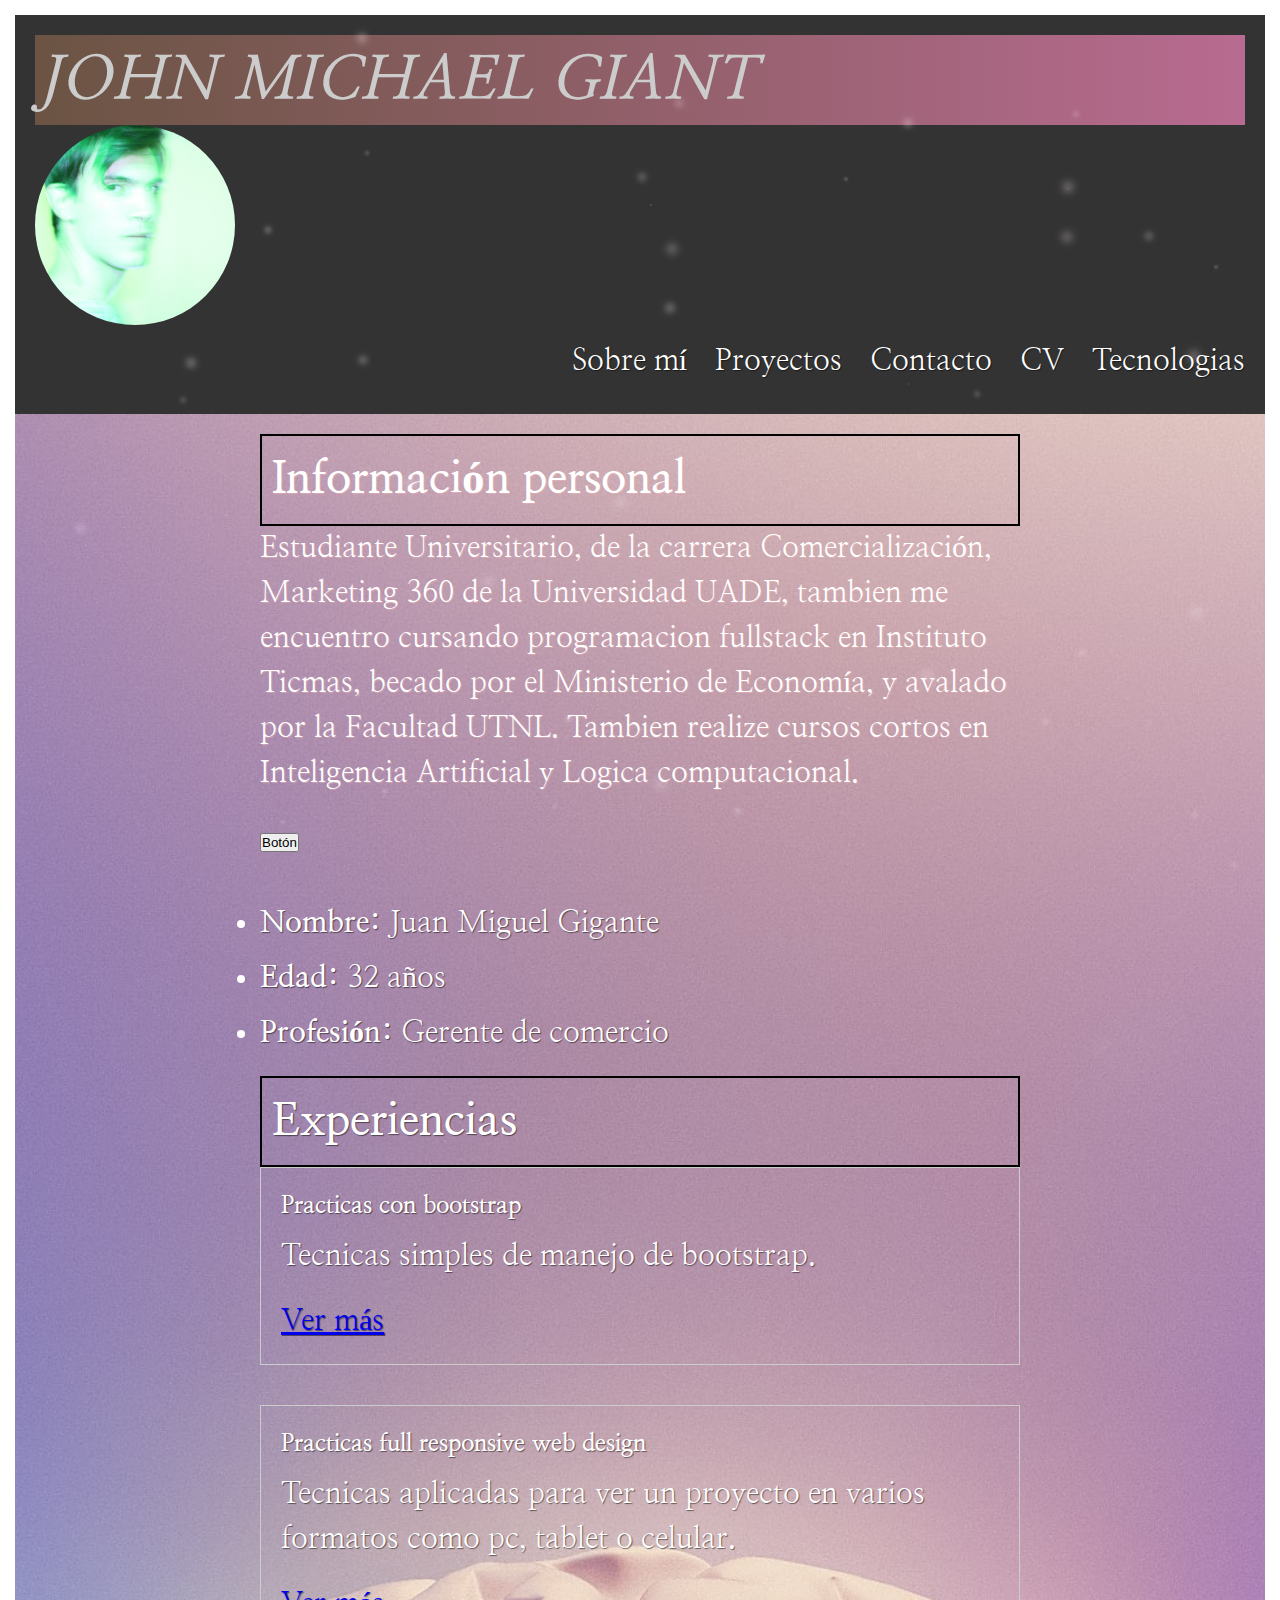
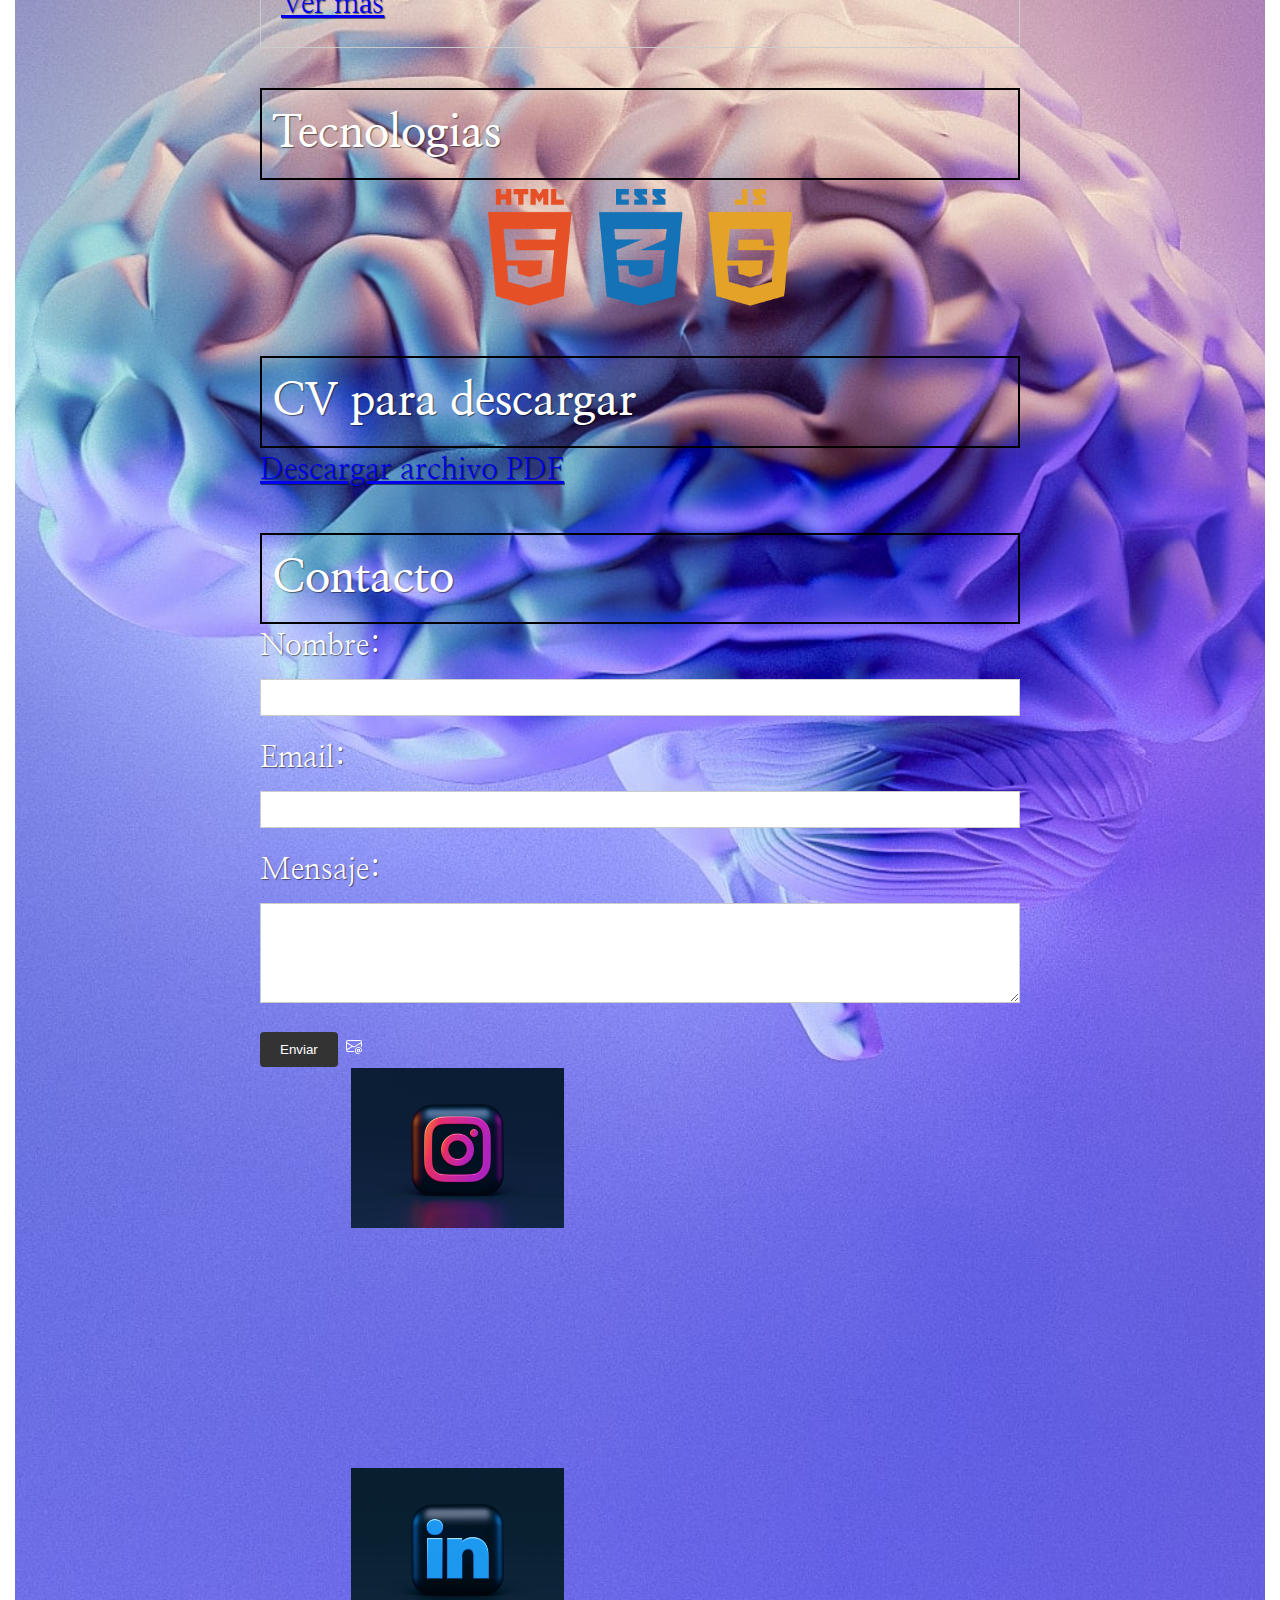
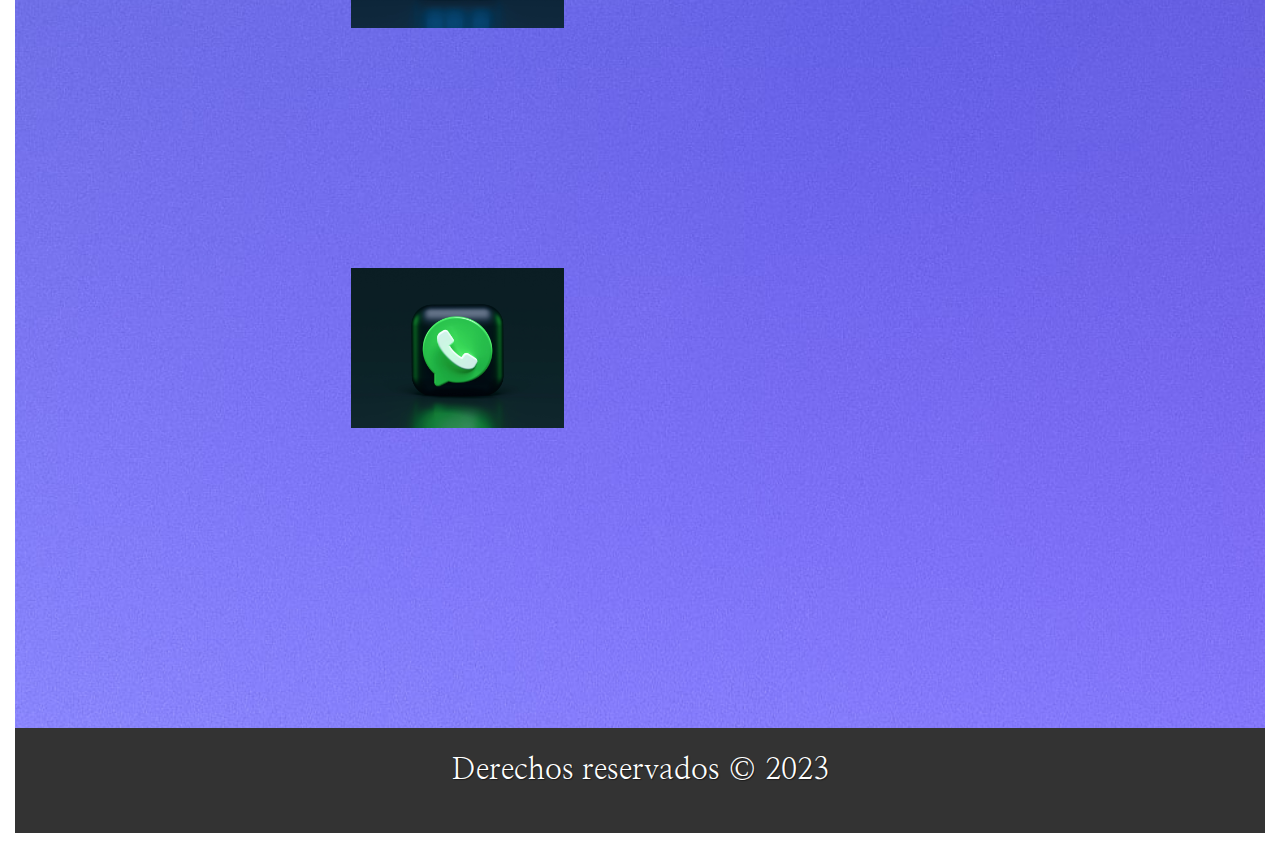
<file: index.html>
<!DOCTYPE html>
<html lang="es">
<head>
    <link rel="icon" type="image/png" href="www.png">
    <meta charset="UTF-8">
    <meta http-equiv="X-UA-Compatible" content="IE=edge">
    <meta name="viewport" content="width=device-width, initial-scale=1.0">
  <title>Document</title>
  <link href="https://cdn.jsdelivr.net/npm/bootstrap@5.1.3/dist/css/bootstrap.min.css" rel="stylesheet" integrity="sha384-1BmE4kWBq78iYhFldvKuhfTAU6auU8tT94WrHftjDbrCEXSU1oBoqyl2QvZ6jIW3" crossorigin="anonymous">
        <!--<link rel="stylesheet" href="CSS/bootstrap.bundle.min.js">--> 
        <!-- BOOTSTRAP.5.1.3 -->
       <script src="https://cdn.jsdelivr.net/npm/bootstrap@5.1.3/dist/js/bootstrap.bundle.min.js" integrity="sha384-ka7Sk0Gln4gmtz2MlQnikT1wXgYsOg+OMhuP+IlRH9sENBO0LRn5q+8nbTov4+1p" crossorigin="anonymous"></script>
       <link rel="stylesheet" href="styles.css">

        </div>
      </div>
  <link rel="preconnect" href="https://fonts.googleapis.com">
  <link rel="preconnect" href="https://fonts.gstatic.com" crossorigin>
  <link rel="preconnect" href="https://fonts.googleapis.com">
<link rel="preconnect" href="https://fonts.gstatic.com" crossorigin>
<link href="https://fonts.googleapis.com/css2?family=Abril+Fatface&family=Montserrat:ital,wght@1,400;1,900&family=Nanum+Myeongjo:wght@800&display=swap" rel="stylesheet">
    <div class="estelas-de-luz"></div>
    <header>
      <div class="container">
        <div class="row">
          <div class="col-12 col-md-6">
            <h1>John Michael Giant</h1>
            <img src="IMG_0439.JPG" alt="" class="rounded-image">
          </div>
          <div class="col-12 col-md-6">
            <nav>
              <ul> 
                <li><a href="#sobre-mi">Sobre mí</a></li>
                <li><a href="#proyectos">Proyectos</a></li>
                <li><a href="#contacto">Contacto</a></li>
                <li><a href="#CV">CV</a></li>
                <li><a href="#tecnologias">Tecnologias</a></li>
                </ul>
      </nav>
    </header>
    
    <main>
      <section id="sobre-mi">
        <h2>Información personal</h2>
        <p id="parrafo">Estudiante Universitario, de la carrera Comercialización, Marketing 360 de la Universidad UADE, tambien me encuentro cursando programacion fullstack en Instituto Ticmas, becado por el Ministerio de Economía, y avalado por la Facultad UTNL. Tambien realize cursos cortos en Inteligencia Artificial y Logica computacional.</p>
        <button id="boton">Botón</button>
      </section>
   
        <ul>
          <li><strong>Nombre:</strong> Juan Miguel Gigante</li>
          <li><strong>Edad:</strong> 32 años</li>
          <li><strong>Profesión:</strong> Gerente de comercio</li>
        </ul>
      </section>
      <section id="proyectos">
        <h2>Experiencias</h2>
        <article>
          <h3>Practicas con bootstrap</h3>
          <p>Tecnicas simples de manejo de bootstrap.</p>
          <a href="#">Ver más</a>
        </article>
        <article>
          <h3>Practicas full responsive web design</h3>
          <p>Tecnicas aplicadas para ver un proyecto en varios formatos como pc, tablet o celular.</p>
          <a href="#">Ver más</a>
        </article>
        <section id="Habilidades">
          <h2>Tecnologias</h2>

          <img src="html5-logo-best-web-design-psd-html-cms-development-ecommerce-6.png" alt="Logotipo de HTML" class="logo">

        
          </ul>
        </section>
        <!-- Y así sucesivamente... -->
      </section>
      <h2>CV para descargar</h2>
      <section id="CV">
        <a href="Curriculum-Vitae-Word (1).doc" download>Descargar archivo PDF</a>
      </section>
      <section id="contacto">
        <h2>Contacto</h2>
        <form>
          <label for="nombre">Nombre:</label>
          <input type="text" id="nombre" name="nombre">
          <label for="email">Email:</label>
          <input type="email" id="email" name="email">
          <label for="mensaje">Mensaje:</label>
          <textarea id="mensaje" name="mensaje"></textarea>
          <button type="submit">Enviar</button>
          <svg xmlns="http://www.w3.org/2000/svg" width="16" height="16" fill="currentColor" class="bi bi-envelope-at" viewBox="0 0 16 16">
            <path d="M2 2a2 2 0 0 0-2 2v8.01A2 2 0 0 0 2 14h5.5a.5.5 0 0 0 0-1H2a1 1 0 0 1-.966-.741l5.64-3.471L8 9.583l7-4.2V8.5a.5.5 0 0 0 1 0V4a2 2 0 0 0-2-2H2Zm3.708 6.208L1 11.105V5.383l4.708 2.825ZM1 4.217V4a1 1 0 0 1 1-1h12a1 1 0 0 1 1 1v.217l-7 4.2-7-4.2Z"/>
            <path d="M14.247 14.269c1.01 0 1.587-.857 1.587-2.025v-.21C15.834 10.43 14.64 9 12.52 9h-.035C10.42 9 9 10.36 9 12.432v.214C9 14.82 10.438 16 12.358 16h.044c.594 0 1.018-.074 1.237-.175v-.73c-.245.11-.673.18-1.18.18h-.044c-1.334 0-2.571-.788-2.571-2.655v-.157c0-1.657 1.058-2.724 2.64-2.724h.04c1.535 0 2.484 1.05 2.484 2.326v.118c0 .975-.324 1.39-.639 1.39-.232 0-.41-.148-.41-.42v-2.19h-.906v.569h-.03c-.084-.298-.368-.63-.954-.63-.778 0-1.259.555-1.259 1.4v.528c0 .892.49 1.434 1.26 1.434.471 0 .896-.227 1.014-.643h.043c.118.42.617.648 1.12.648Zm-2.453-1.588v-.227c0-.546.227-.791.573-.791.297 0 .572.192.572.708v.367c0 .573-.253.744-.564.744-.354 0-.581-.215-.581-.8Z"/>
          </svg>
          <div id="carouselExampleSlidesOnly" class="carousel slide" data-bs-ride="carousel">
            <div class="carousel-inner">
              <div class="carousel-item active">
                <img src="alexander-shatov-71Qk8ODIBko-unsplash.jpg" class="d-block w-100" alt="...">
              </div>
              <div class="carousel-item">
                <img src="alexander-shatov-9Zjd7PE_FRM-unsplash.jpg" class="d-block w-100" alt="...">
              </div>
              <div class="carousel-item">
                <img src="alexander-shatov-_qsuER9xYOY-unsplash.jpg" class="d-block w-100" alt="...">
        </form>
      </section>
    </main>
        </div>
    <footer>
      <p>Derechos reservados &copy; 2023</p>
    </footer>
    <script src="estelas.js"></script>
  </body>

</html>
</file>
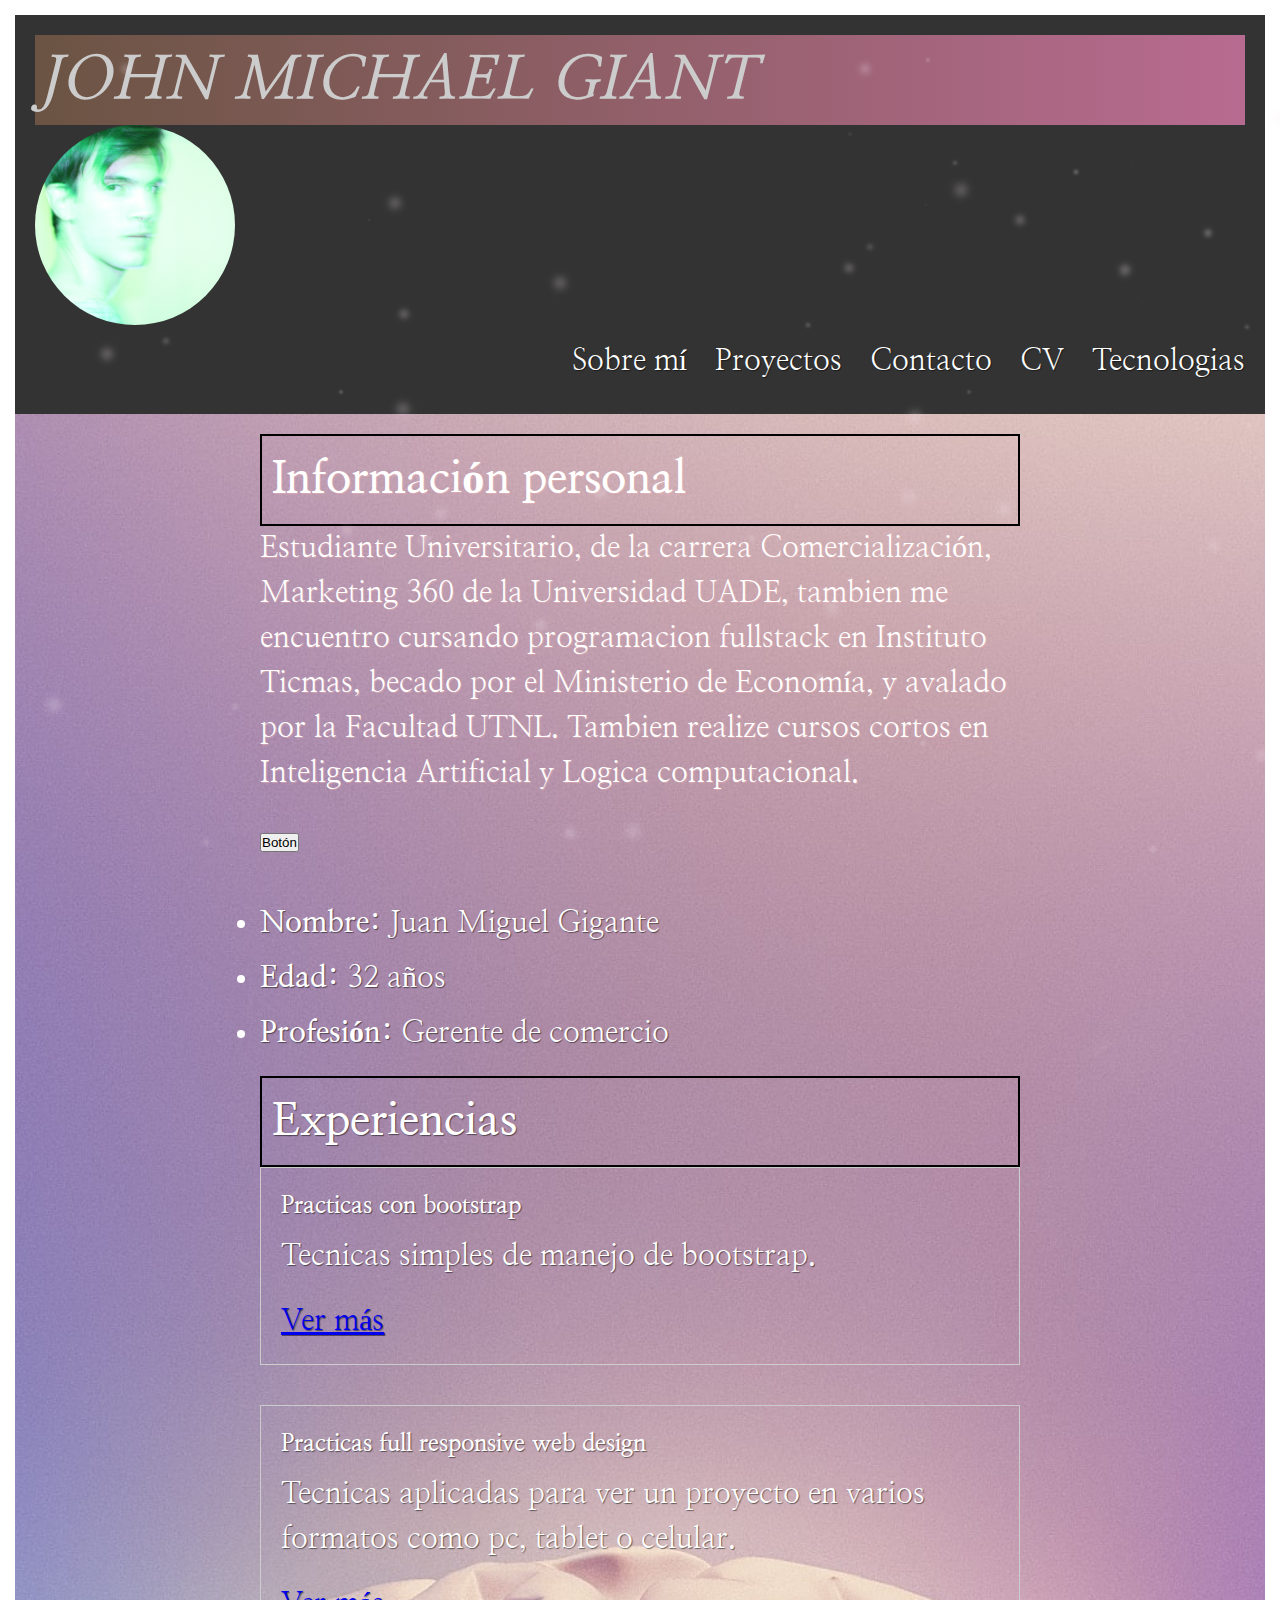
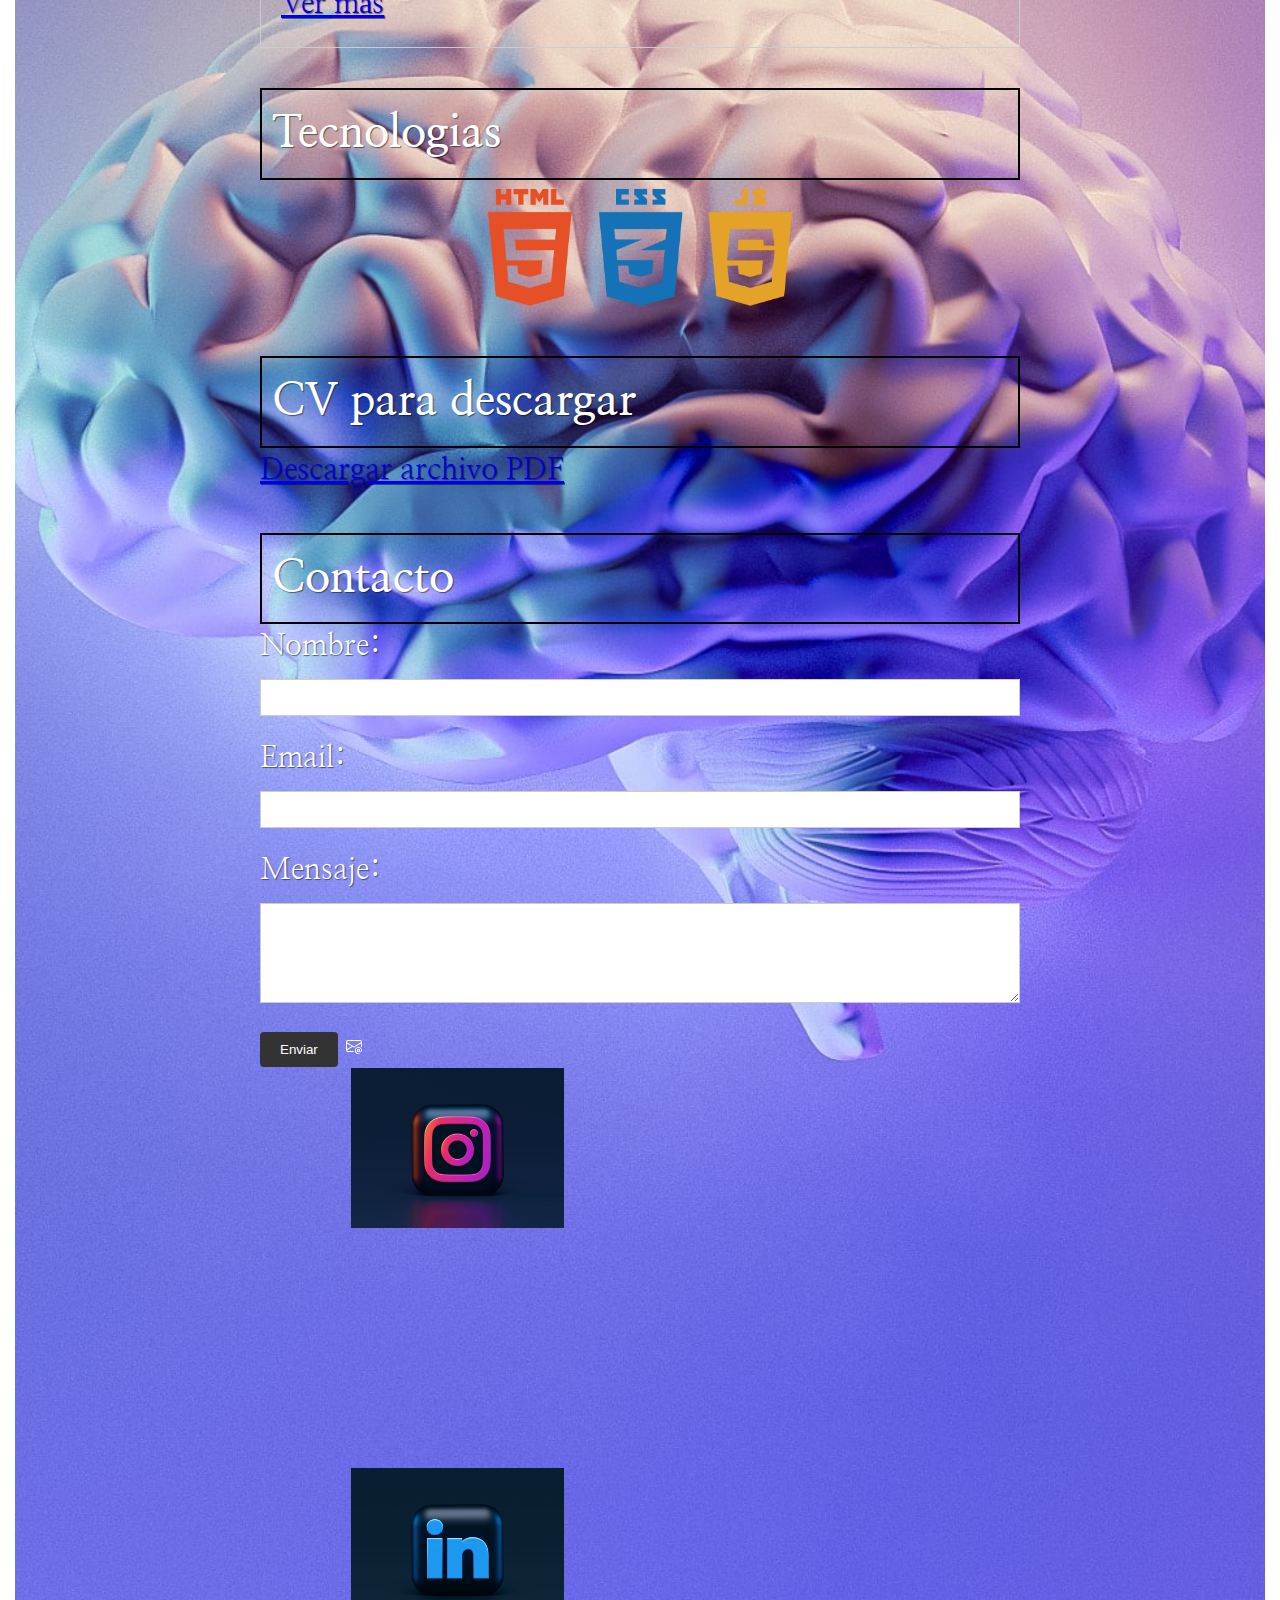
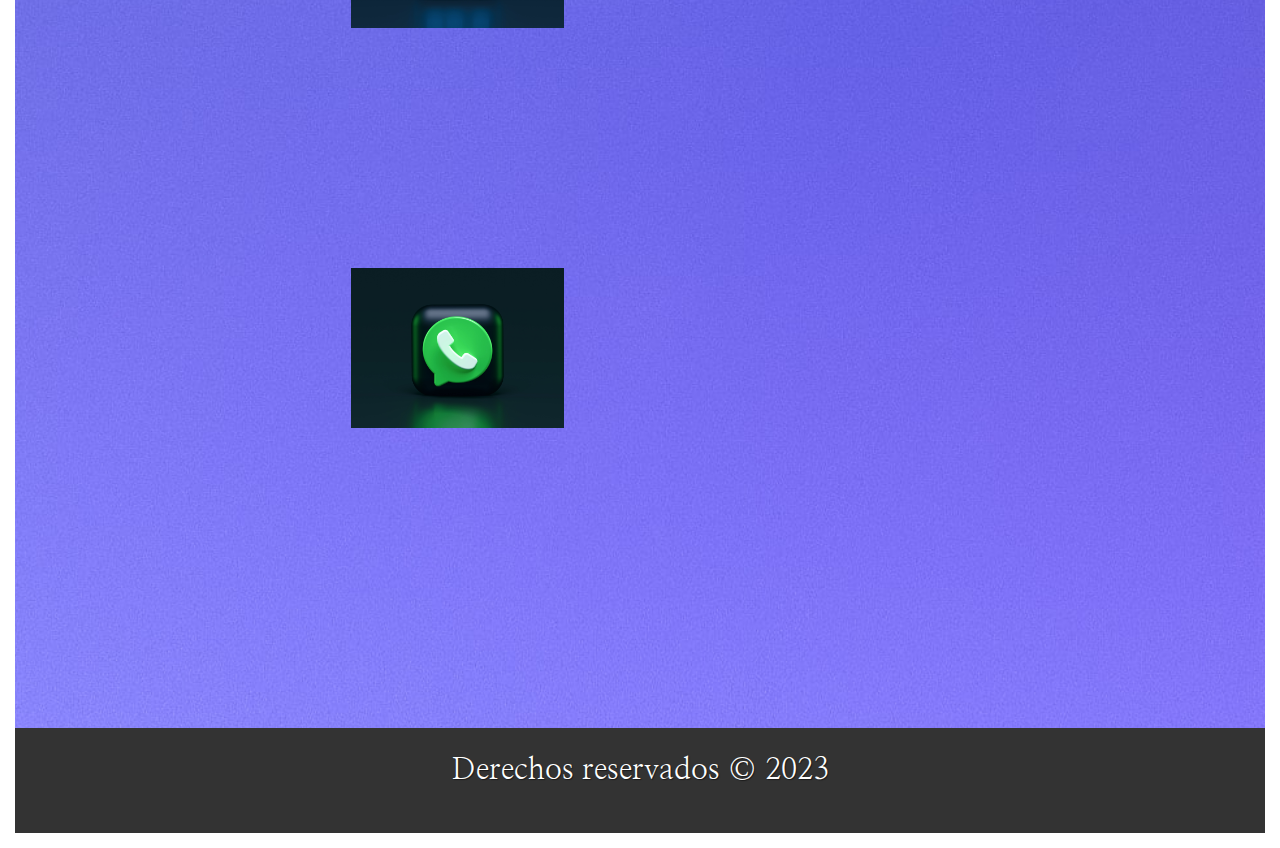
<file: index.html.html>
<!DOCTYPE html>
<html lang="es">
<head>
    <meta charset="UTF-8">
    <meta http-equiv="X-UA-Compatible" content="IE=edge">
    <meta name="viewport" content="width=device-width, initial-scale=1.0">
  <title>Document</title>
  <link href="https://cdn.jsdelivr.net/npm/bootstrap@5.1.3/dist/css/bootstrap.min.css" rel="stylesheet" integrity="sha384-1BmE4kWBq78iYhFldvKuhfTAU6auU8tT94WrHftjDbrCEXSU1oBoqyl2QvZ6jIW3" crossorigin="anonymous">
        <!--<link rel="stylesheet" href="CSS/bootstrap.bundle.min.js">--> 
        <!-- BOOTSTRAP.5.1.3 -->
       <script src="https://cdn.jsdelivr.net/npm/bootstrap@5.1.3/dist/js/bootstrap.bundle.min.js" integrity="sha384-ka7Sk0Gln4gmtz2MlQnikT1wXgYsOg+OMhuP+IlRH9sENBO0LRn5q+8nbTov4+1p" crossorigin="anonymous"></script>
       <link rel="stylesheet" href="styles.css">

        </div>
      </div>
  <link rel="preconnect" href="https://fonts.googleapis.com">
  <link rel="preconnect" href="https://fonts.gstatic.com" crossorigin>
  <link rel="preconnect" href="https://fonts.googleapis.com">
<link rel="preconnect" href="https://fonts.gstatic.com" crossorigin>
<link href="https://fonts.googleapis.com/css2?family=Abril+Fatface&family=Montserrat:ital,wght@1,400;1,900&family=Nanum+Myeongjo:wght@800&display=swap" rel="stylesheet">
    <div class="estelas-de-luz"></div>
    <header>
      <div class="container">
        <div class="row">
          <div class="col-12 col-md-6">
            <h1>John Michael Giant</h1>
            <img src="IMG_0439.JPG" alt="" class="rounded-image">
          </div>
          <div class="col-12 col-md-6">
            <nav>
              <ul> 
                <li><a href="#sobre-mi">Sobre mí</a></li>
                <li><a href="#proyectos">Proyectos</a></li>
                <li><a href="#contacto">Contacto</a></li>
                <li><a href="#CV">CV</a></li>
                <li><a href="#tecnologias">Tecnologias</a></li>
                </ul>
      </nav>
    </header>
    
    <main>
      <section id="sobre-mi">
        <h2>Información personal</h2>
        <p id="parrafo">Estudiante Universitario, de la carrera Comercialización, Marketing 360 de la Universidad UADE, tambien me encuentro cursando programacion fullstack en Instituto Ticmas, becado por el Ministerio de Economía, y avalado por la Facultad UTNL. Tambien realize cursos cortos en Inteligencia Artificial y Logica computacional.</p>
        <button id="boton">Botón</button>
      </section>
   
        <ul>
          <li><strong>Nombre:</strong> Juan Miguel Gigante</li>
          <li><strong>Edad:</strong> 32 años</li>
          <li><strong>Profesión:</strong> Gerente de comercio</li>
        </ul>
      </section>
      <section id="proyectos">
        <h2>Experiencias</h2>
        <article>
          <h3>Practicas con bootstrap</h3>
          <p>Tecnicas simples de manejo de bootstrap.</p>
          <a href="#">Ver más</a>
        </article>
        <article>
          <h3>Practicas full responsive web design</h3>
          <p>Tecnicas aplicadas para ver un proyecto en varios formatos como pc, tablet o celular.</p>
          <a href="#">Ver más</a>
        </article>
        <section id="Habilidades">
          <h2>Tecnologias</h2>

          <img src="html5-logo-best-web-design-psd-html-cms-development-ecommerce-6.png" alt="Logotipo de HTML" class="logo">

        
          </ul>
        </section>
        <!-- Y así sucesivamente... -->
      </section>
      <h2>CV para descargar</h2>
      <section id="CV">
        <a href="Curriculum-Vitae-Word (1).doc" download>Descargar archivo PDF</a>
      </section>
      <section id="contacto">
        <h2>Contacto</h2>
        <form>
          <label for="nombre">Nombre:</label>
          <input type="text" id="nombre" name="nombre">
          <label for="email">Email:</label>
          <input type="email" id="email" name="email">
          <label for="mensaje">Mensaje:</label>
          <textarea id="mensaje" name="mensaje"></textarea>
          <button type="submit">Enviar</button>
          <svg xmlns="http://www.w3.org/2000/svg" width="16" height="16" fill="currentColor" class="bi bi-envelope-at" viewBox="0 0 16 16">
            <path d="M2 2a2 2 0 0 0-2 2v8.01A2 2 0 0 0 2 14h5.5a.5.5 0 0 0 0-1H2a1 1 0 0 1-.966-.741l5.64-3.471L8 9.583l7-4.2V8.5a.5.5 0 0 0 1 0V4a2 2 0 0 0-2-2H2Zm3.708 6.208L1 11.105V5.383l4.708 2.825ZM1 4.217V4a1 1 0 0 1 1-1h12a1 1 0 0 1 1 1v.217l-7 4.2-7-4.2Z"/>
            <path d="M14.247 14.269c1.01 0 1.587-.857 1.587-2.025v-.21C15.834 10.43 14.64 9 12.52 9h-.035C10.42 9 9 10.36 9 12.432v.214C9 14.82 10.438 16 12.358 16h.044c.594 0 1.018-.074 1.237-.175v-.73c-.245.11-.673.18-1.18.18h-.044c-1.334 0-2.571-.788-2.571-2.655v-.157c0-1.657 1.058-2.724 2.64-2.724h.04c1.535 0 2.484 1.05 2.484 2.326v.118c0 .975-.324 1.39-.639 1.39-.232 0-.41-.148-.41-.42v-2.19h-.906v.569h-.03c-.084-.298-.368-.63-.954-.63-.778 0-1.259.555-1.259 1.4v.528c0 .892.49 1.434 1.26 1.434.471 0 .896-.227 1.014-.643h.043c.118.42.617.648 1.12.648Zm-2.453-1.588v-.227c0-.546.227-.791.573-.791.297 0 .572.192.572.708v.367c0 .573-.253.744-.564.744-.354 0-.581-.215-.581-.8Z"/>
          </svg>
          <div id="carouselExampleSlidesOnly" class="carousel slide" data-bs-ride="carousel">
            <div class="carousel-inner">
              <div class="carousel-item active">
                <img src="alexander-shatov-71Qk8ODIBko-unsplash.jpg" class="d-block w-100" alt="...">
              </div>
              <div class="carousel-item">
                <img src="alexander-shatov-9Zjd7PE_FRM-unsplash.jpg" class="d-block w-100" alt="...">
              </div>
              <div class="carousel-item">
                <img src="alexander-shatov-_qsuER9xYOY-unsplash.jpg" class="d-block w-100" alt="...">
        </form>
      </section>
    </main>
        </div>
    <footer>
      <p>Derechos reservados &copy; 2023</p>
    </footer>
    <script src="estelas.js"></script>
  </body>

</html>
</file>
<file: styles.css>
/* Estilos generales */
* {
    box-sizing: border-box;
    margin: 0;
    padding: 0;
  }
  
  body {
    font-family: 'Abril Fatface', cursive;
    font-family: 'Montserrat', sans-serif;
    font-family: 'Nanum Myeongjo', serif;    
    font-size: 30px;
    line-height: 1.5;
    color: #fafafa;
    color: #ffffff;
    text-shadow: 1px 1px 1px rgba(0, 0, 0, 0.5);
    border: 15px solid #ffffff;

  }
  
  header {
    background-color: #333;
    color: #fff;
    padding: 20px;
  }
  
  h1 {
    margin: 0;
  }
  img {
    width: 40%;
    height: 40%;
    object-fit: contain;
  }
  .rounded-image {
    border-radius: 50%;
    width: 200px;
    height: 200px;
    object-fit: cover; /* para que la imagen se ajuste al tamaño y corte lo que sobra */
  }
  
  nav ul {
    list-style: none;
    margin: 0;
    padding: 0;
    text-align: right;
  }
  
  nav ul li {
    display: inline-block;
    margin-left: 20px;
  }
  
  nav ul li:first-child {
    margin-left: 0;
  }
  
  nav ul li a {
    color: #fff;
    text-decoration: none;
  }
  
  nav ul li a:hover {
    text-decoration: underline;
  }
  
  main {
    max-width: 800px;
    margin: 0 auto;
    padding: 20px;
  }
  
  section {
    margin-bottom: 40px;
  }

  p {
    margin-bottom: 20px;
  }
  
  ul {
    margin-bottom: 20px;
  }
  
  li {
    margin-bottom: 10px;
  }
  
  strong {
    font-weight: bold;
  }
  
  article {
    margin-bottom: 40px;
    border: 1px solid #ccc;
    padding: 20px;
  }
  
  article h3 {
    font-size: 24px;
    margin-bottom: 10px;
  }
  
  article p {
    margin-bottom: 20px;
  }
  
  article a {
    display: block;
    margin-top: 10px;
  }
  
  form label {
    display: block;
    margin-bottom: 10px;
  }
  
  form input[type="text"],
  form input[type="email"],
  form textarea {
    display: block;
    width: 100%;
    padding: 10px;
    margin-bottom: 20px;
    border: 1px solid #ccc;
  }
  
  form textarea {
    height: 100px;
  }
  
  form button[type="submit"] {
    background-color: #333;
    color: #fff;
    padding: 10px 20px;
    border: none;
    border-radius: 4px;
    cursor: pointer;
  }
  
  form button[type="submit"]:hover {
    background-color: #444;
  }
  
  footer {
    background-color: #333;
    color: #fff;
    padding: 20px;
    text-align: center;
  }
  
  .estelas-de-luz {
    position: absolute;
    top: 0;
    left: 0;
    width: 100%;
    height: 100%;
    pointer-events: none;
  }
  .estela {
    position: absolute;
    width: 10px;
    height: 10px;
    border-radius: 50%;
    background-color: rgba(247, 233, 244, 0.5);
    filter: blur(5px);
    pointer-events: none;
  }
  @keyframes estela {
    0% {
      transform: translateX(0) translateY(0);
      opacity: 1;
    }
    100% {
      transform: translateX(150%) translateY(-150%);
      opacity: 0;
    }
  }
  
  .estela {
    animation-name: estela;
    animation-duration: 10s;
    animation-iteration-count: infinite;
    animation-timing-function: linear;
    transform-origin: center center;
  }

  body {
    background-image: url('milad-fakurian-58Z17lnVS4U-unsplash.jpg');
    background-size: cover;
    background-position: center center;
    background-repeat: no-repeat;
    
  }

  #sobre-mi {
    text-shadow: 1px 1px 1px rgba(245, 183, 183, 0.5); /* Una sombra negra suave */
    
  }
  h1 {
    text-shadow: 2px 2px #888;
    background-image: linear-gradient(to right, #6b5443, #b86b90);
    -webkit-text-fill-color: transparent;
  }
  h1 {
    font-weight: bold !important;
    font-size: 60px;
    font-weight: 100;
    font-style: italic;
    letter-spacing: 1px;
    text-transform: uppercase;
    color: #333;
    text-shadow: 1px 1px 0 #ccc;
  }
  button {
    transition: all 0.3s ease;
  }
  
  button:hover {
    background-color: #ff6a00;
    color: white;
    transform: scale(1.2);
  }
  
  .logo {
    display: block;
    margin: 0 auto;
    max-width: 100%;
    height: auto;
  }
  .logo {
    animation: slide 2s ease-in-out infinite;
  }
  
  @keyframes slide {
    0% {
      transform: translateX(0);
    }
    50% {
      transform: translateX(50px);
    }
    100% {
      transform: translateX(0);
    }
  }
h3 {
  font-weight: bold !important;
}

h2 {
  border: 2px solid #000000;
  padding: 10px;
}

.carousel {
  width: 80%;
  margin: auto;
}
.carousel-item {
  height: 400px; /* o la altura deseada */
}
.carousel-item {
  transition-duration: 0.1s;
}
</file>
